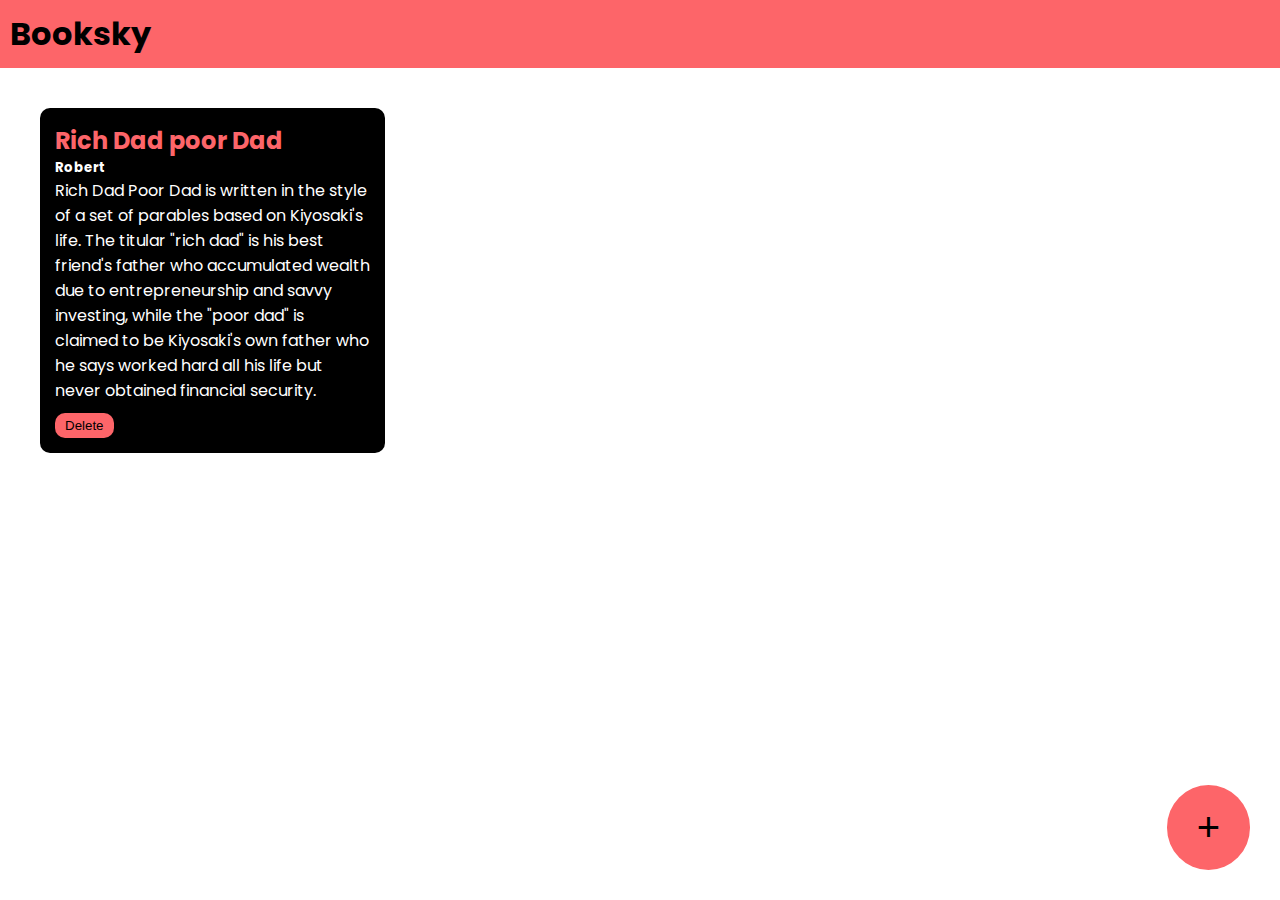
<file: mini project/booksky/booksky.html>
<!DOCTYPE html>
<html lang="en">

<head>
    <meta charset="UTF-8">
    <meta name="viewport" content="width=device-width, initial-scale=1.0">
    <title>Booksky</title>
    <link rel="stylesheet" href="style.css">
</head>

<body>

    <script src="script.js"></script>
    <link rel="preconnect" href="https://fonts.googleapis.com">
    <link rel="preconnect" href="https://fonts.gstatic.com" crossorigin>
    <link
        href="https://fonts.googleapis.com/css2?family=Poppins:ital,wght@0,100;0,200;0,300;0,400;0,500;0,600;0,700;0,800;0,900;1,100;1,200;1,300;1,400;1,500;1,600;1,700;1,800;1,900&display=swap"
        rel="stylesheet">

    <div class="navbar">
        <h1>Booksky</h1>

    </div>

    <div class="container">
        <div class="book-container">
            <h2>Rich Dad poor Dad</h2>
            <h5>Robert</h5>
            <p>Rich Dad Poor Dad is written in the style of a set of parables based on Kiyosaki's life. The titular "rich dad" is his best friend's father who accumulated wealth due to entrepreneurship and savvy investing, while the "poor dad" is claimed to be Kiyosaki's own father who he says worked hard all his life but never obtained financial security.</p>
            <button onclick="deletebook(event)">Delete</button>
        </div>
    </div>

    <div class="popup-overlay"></div>
    <div class="popup-box">
        <h2>Add Book</h2>
        <form>
            <input type="text" placeholder="Book Title" id="book-title-input">
            <input type="text" placeholder="Book Author" id="book-author-input">
            <textarea placeholder="short Description" id="book-description-input"></textarea>
            <button id="add-book">ADD</button>
            <button id="cancel-popup">CANCEL</button>
        </form>
    </div>


    <button class="add-button" id="add-popup-button">+</button>
    <script src="script.js"></script>

</body>

</html>
</file>
<file: mini project/booksky/style.css>
*{
    margin: 0;
    padding: 0;
}

body{
    font-family: 'poppins',sans-serif;
}

.navbar{
    background-color: #FD6569;
    padding: 10px;
}

.container{
    padding: 10px;
}

.book-container{
    padding: 15px;
    width: 25%;
    background-color: black;
    border-radius: 10px;
    color: white;
    margin: 30px;
    display:inline-block;
    vertical-align: top;
}

.book-container h2{
    color: #FD6569;
}

.book-container button{
    background-color: #FD6569;
    color:black;
    border-radius: 10px;
    padding-top: 5px;
    padding-bottom: 5px;
    padding-left: 10px;
    padding-right: 10px;
    border: none;
    margin-top: 10px;
}

.add-button{
    background-color: #FD6569;
    color: black;
    border-radius: 100%;
    padding-top: 20px; 
    padding-bottom: 20px;
    padding-left: 30px;
    padding-right: 30px;
    font-size: 40px;
    border: none;
    position: fixed;
    bottom: 30px;
    right: 30px;
}

.popup-overlay{
    background-color: black;
    opacity: 0.8;
    position: absolute;
    width: 100%;
    height: 100%;
    top: 0;
    left: 0;
    z-index: 1;
    display: none;
}

.popup-box{
    background-color: #FD6569;
    width: 40%;
    padding: 40px;
    border-radius: 10px;
    position: absolute;
    top: 20%;
    left: 30%;
    z-index: 2;
    display: none;
}

.popup-box input{
    background: transparent;
    border: none;
    width: 100%;
    margin: 5px;
    padding: 5px;
    font-size: 20px;
    border-bottom: solid black 2px;
}

.popup-box textarea{
    background: transparent;
    width: 100%;
    margin: 5px;
    padding: 5px;
    font-size: 20px;
    border: solid black 2px;
}

.popup-box input::placeholder
{
   color: black; 
}

.popup-box textarea::placeholder
{
    color: black; 
}

.popup-box button{
    background-color: black;
    padding-left: 20px;
    padding-right: 20px;
    border: none;
    padding-top: 10px;
    padding-bottom: 10px;
    color: white;
    margin: 5px;
}

.popup-box input:focus{
    outline: none;
}

.popup-box textarea:focus{
    outline: none;
}
</file>
